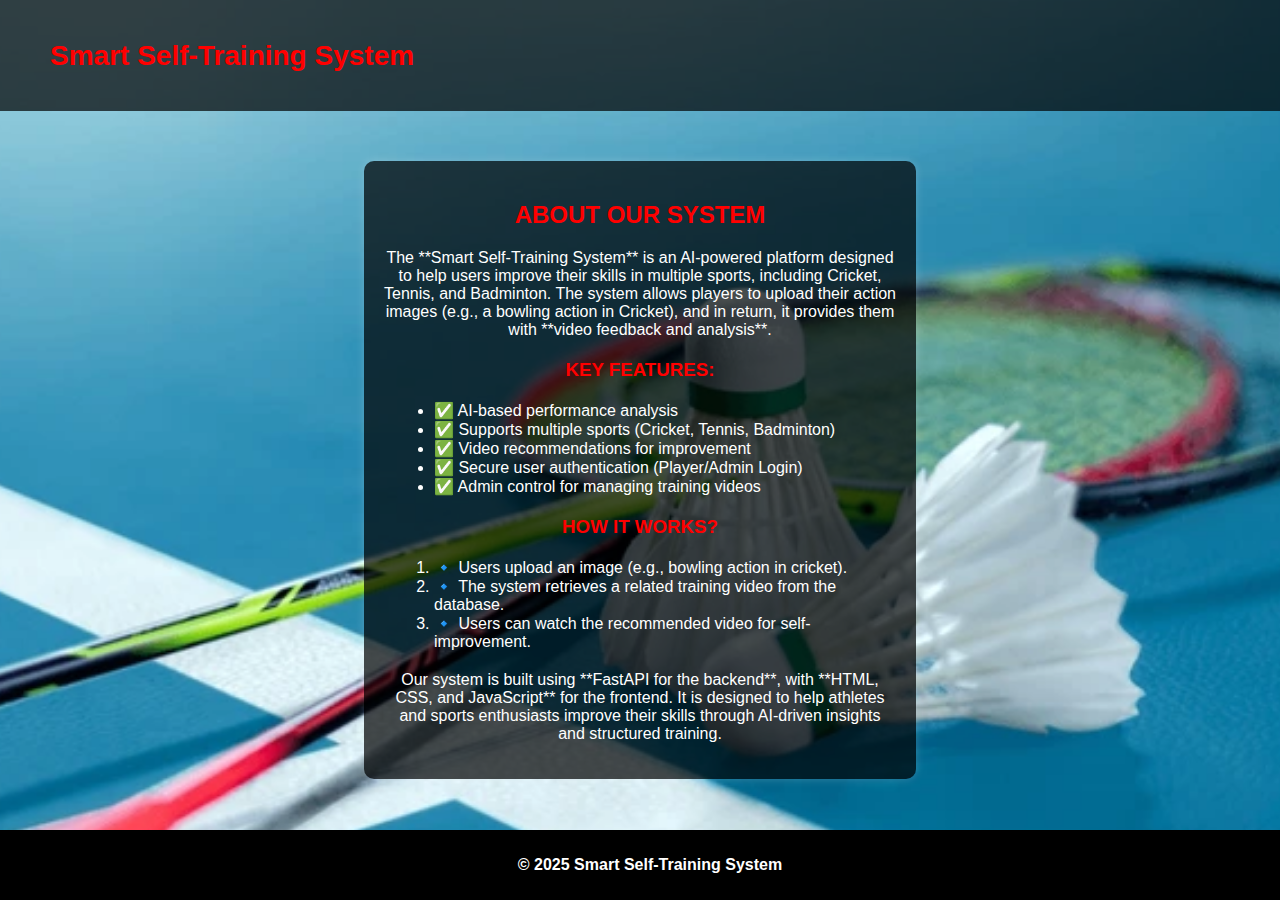
<file: templates/about.html>
<!DOCTYPE html>
<html lang="en">
<head>
    <meta charset="UTF-8">
    <meta name="viewport" content="width=device-width, initial-scale=1.0">
    <title>About - Smart Self-Training System</title>
    <link rel="stylesheet" href="/static/css/style.css">
</head>
<body>

    <!-- Header -->
    <header>
        <h1>Smart Self-Training System</h1>
    </header>

    <!-- About Content -->
    <div class="container">
        <h2>About Our System</h2>
        <p>
            The **Smart Self-Training System** is an AI-powered platform designed to help users improve their skills in multiple sports, including Cricket, Tennis, and Badminton. 
            The system allows players to upload their action images (e.g., a bowling action in Cricket), and in return, it provides them with **video feedback and analysis**.
        </p>
        
        <h3>Key Features:</h3>
        <ul>
            <li>✅ AI-based performance analysis</li>
            <li>✅ Supports multiple sports (Cricket, Tennis, Badminton)</li>
            <li>✅ Video recommendations for improvement</li>
            <li>✅ Secure user authentication (Player/Admin Login)</li>
            <li>✅ Admin control for managing training videos</li>
        </ul>

        <h3>How It Works?</h3>
        <ol>
            <li>🔹 Users upload an image (e.g., bowling action in cricket).</li>
            <li>🔹 The system retrieves a related training video from the database.</li>
            <li>🔹 Users can watch the recommended video for self-improvement.</li>
        </ol>

        <p>
            Our system is built using **FastAPI for the backend**, with **HTML, CSS, and JavaScript** for the frontend. It is designed to help athletes and sports enthusiasts improve their skills through AI-driven insights and structured training.
        </p>
    </div>

    <!-- Footer -->
    <footer>
        <p>&copy; 2025 Smart Self-Training System</p>
    </footer>

</body>
</html>
</file>
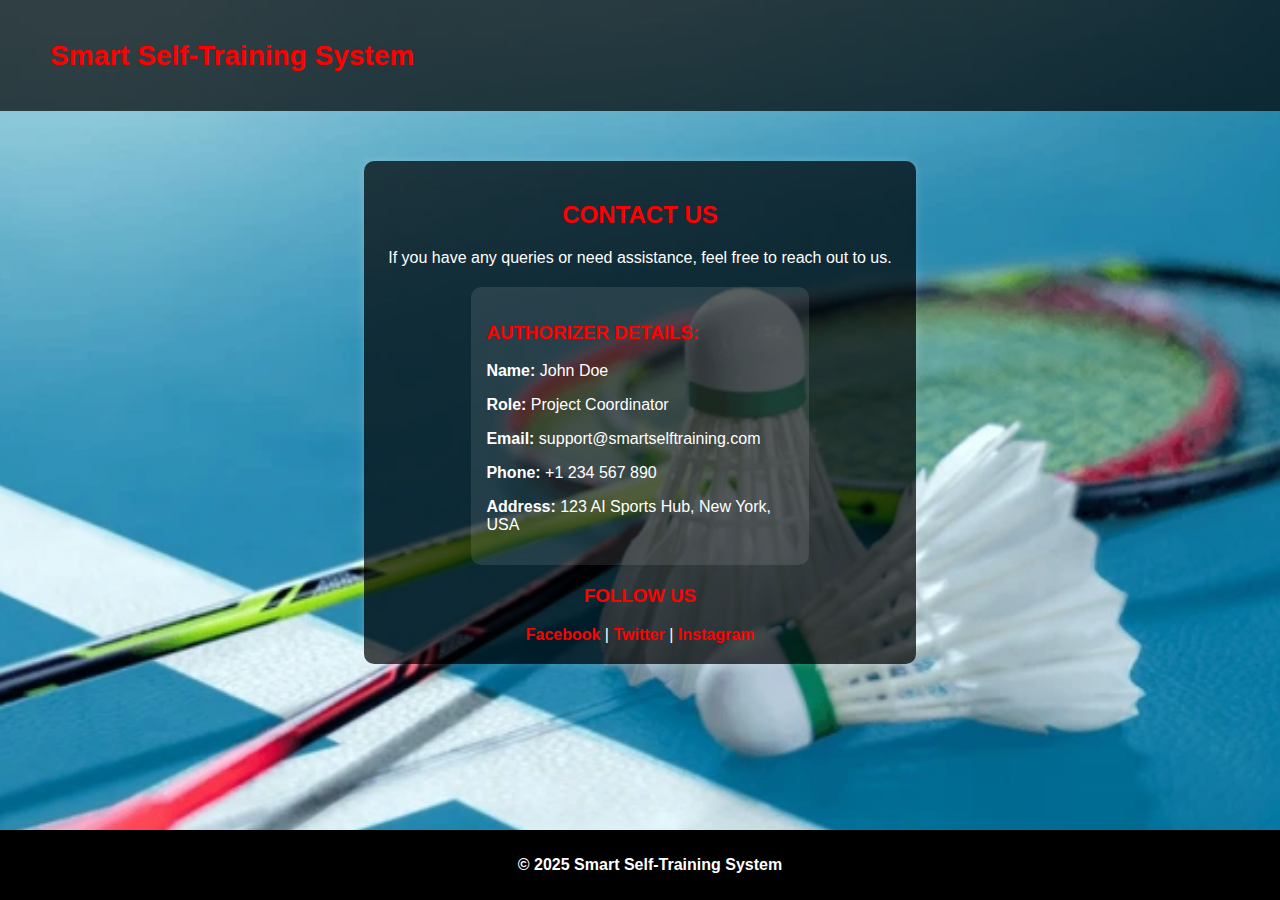
<file: templates/contact.html>
<!DOCTYPE html>
<html lang="en">
<head>
    <meta charset="UTF-8">
    <meta name="viewport" content="width=device-width, initial-scale=1.0">
    <title>Contact - Smart Self-Training System</title>
    <link rel="stylesheet" href="/static/css/style.css">
</head>
<body>

    <!-- Header -->
    <header>
        <h1>Smart Self-Training System</h1>
    </header>

    <!-- Contact Content -->
    <div class="container">
        <h2>Contact Us</h2>
        <p>If you have any queries or need assistance, feel free to reach out to us.</p>

        <div class="contact-info">
            <h3>Authorizer Details:</h3>
            <p><strong>Name:</strong> John Doe</p>
            <p><strong>Role:</strong> Project Coordinator</p>
            <p><strong>Email:</strong> support@smartselftraining.com</p>
            <p><strong>Phone:</strong> +1 234 567 890</p>
            <p><strong>Address:</strong> 123 AI Sports Hub, New York, USA</p>
        </div>
        
        <h3>Follow Us</h3>
        <div class="social-links">
            <a href="#">Facebook</a> | 
            <a href="#">Twitter</a> | 
            <a href="#">Instagram</a>
        </div>
    </div>

    <!-- Footer -->
    <footer>
        <p>&copy; 2025 Smart Self-Training System</p>
    </footer>

</body>
</html>
</file>
<file: static/css/style.css>
/* General Styles */
body {
   
   
    
    background-image: url('/static/images/background.jpg'); 
    background-size: cover;  /* Ensures the image covers the full screen */
    background-position: center;  /* Centers the image */
    background-repeat: no-repeat;  /* Prevents repetition */
    height: 100vh;  /* Makes sure it takes full viewport height */
    width: 100vw;  /* Optional: Ensures full width */
    margin: 0;  /* Removes default margin */
    padding: 0;  /* Removes default padding */
    overflow: hidden; /* Prevents scrolling */
    font-family: 'Poppins', sans-serif;
    margin: 0;
    padding: 0;
    
    color: red;
}

/* Header Section */
header {
    display: flex;
    justify-content: space-between;
    align-items: center;
    padding: 20px 50px;
    background-color: rgba(0, 0, 0, 0.7); /* Semi-transparent header */
}

/* Project Title */
.header-title {
    font-size: 42px; /* Adjust as needed */
    font-weight: bold;
    text-align: center; /* Centers the text */
    color:red; /* Customize color */
    margin-top: 20px; /* Adjust top spacing */
    display: flex;
    justify-content: center; /* Centers horizontally */
    align-items: center; /* Centers vertically if needed */
}


.moving-text {
    font-size: 22px; /* Adjust size */
    color: red;
    text-align: center;
    max-width: 80%;
    margin: 20px auto; /* Centers it horizontally */
    line-height: 1.6;
    white-space: nowrap; /* Prevents text from breaking */
    overflow: hidden;
    display: block; /* Ensures it takes up full width */
    animation: moveText 5s ease-in-out; /* Smooth animation */
}

@keyframes moveText {
    from {
        transform: translateX(50%);
        opacity: 0;
    }
    to {
        transform: translateX(0);
        opacity: 1;
    }
}

button {
    color: red;  /* Text color changed to red */
    padding: 10px 20px;
    font-size: 16px;
    font-weight: bold;
    cursor: pointer;
    border-radius: 5px;
    transition: 0.3s;
}




.nav-buttons {
    display: flex;
    gap: 15px;
    justify-content: flex-end;
    padding: 20px;
}

.nav-buttons a {
    text-decoration: none;
    color: red;
    font-size: 18px;
    padding: 10px 20px;
    border: 2px solid white; /* Box around the button */
    border-radius: 8px; /* Rounded corners */
    transition: all 0.3s ease;
    background: transparent;
}

.nav-buttons a:hover {
    
    color: red;
}


footer {
    position: fixed; /* Keeps footer at the bottom */
    bottom: 0;
    left: 0;
    width: 100%; /* Makes footer stretch across the screen */
    background-color: rgba(0, 0, 0, 0.8); /* Dark background */
    color: red; /* White text */
    text-align: center; /* Centers text */
    padding: 15px 0; /* Adds padding */
    font-size: 16px;
    font-weight: bold;
}
/* Login Page Styling */
.login-container {
    width: 400px;
    margin: 100px auto;
    padding: 20px;
    background: rgba(0, 0, 0, 0.8);
    color: white;
    border-radius: 10px;
    text-align: center;
}

.login-container h2 {
    margin-bottom: 20px;
}

.login-container form {
    display: flex;
    flex-direction: column;
    gap: 10px;
}

.login-container input {
    padding: 10px;
    border: 1px solid white;
    border-radius: 5px;
    background: transparent;
    color: white;
}

.login-container button {
    padding: 10px;
    background: red;
    color: white;
    border: none;
    border-radius: 5px;
    cursor: pointer;
}

.login-container a {
    color: cyan;
}

/* Centering the About Page Content */
.container {
    max-width: 800px;
    margin: auto;
    padding: 20px;
    background-color: rgba(0, 0, 0, 0.8); /* Slightly transparent background */
    color: white;
    border-radius: 10px;
    text-align: center;
}

/* Styling Headings */
h2, h3 {
    color: red;
    text-transform: uppercase;
    margin-top: 20px;
}

/* Styling Lists */
ul, ol {
    text-align: left;
    margin: 20px;
    padding-left: 30px;
}

/* Footer */
footer {
    background-color: #222;
    color: white;
    text-align: center;
    padding: 10px;
    position: fixed;
    width: 100%;
    bottom: 0;
}

/* Contact Page Styling */
.contact-info {
    text-align: left;
    background-color: rgba(255, 255, 255, 0.1);
    padding: 15px;
    border-radius: 10px;
    margin: 20px auto;
    width: 60%;
}

/* Social Links */
.social-links {
    margin-top: 10px;
    font-size: 16px;
}

.social-links a {
    color: red;
    text-decoration: none;
    font-weight: bold;
}

.social-links a:hover {
    text-decoration: underline;
}

/* Container for form (Same as Register Form) */
.container {
    width: 40%;
    margin: auto;
    padding: 20px;
    background: rgba(0, 0, 0, 0.7); /* Semi-transparent black background */
    border-radius: 10px;
    box-shadow: 0px 0px 10px rgba(255, 255, 255, 0.2);
    text-align: center;
    margin-top: 50px;
}

/* Form Row for parallel fields */
.form-row {
    display: flex;
    justify-content: space-between;
}

/* Form group for input fields */
.form-group {
    flex: 1;
    margin: 10px;
}

/* Input fields styling */
.form-group input {
    width: 100%;
    padding: 8px;
    border: 1px solid #ccc;
    border-radius: 5px;
    background: white;
    color: black;
}

/* Dropdown Select Styling */
select {
    width: 100%;
    padding: 8px;
    border: 1px solid #ccc;
    border-radius: 5px;
    background: white;
    color: black;
}

/* Login Button Styling */
button {
    margin-top: 15px;
    padding: 10px 20px;
    background: red;
    color: white;
    border: none;
    cursor: pointer;
    border-radius: 5px;
}

/* Footer Styling */
footer {
    text-align: center;
    margin-top: 20px;
    padding: 10px;
    background: black;
    color: white;
}

body {
    font-family: Arial, sans-serif;
    text-align: center;
    background-color: #f4f4f4;
}

header h1 {
    color: red;
    font-size: 28px;
    margin-top: 20px;
}

.game-container {
    display: flex;
    justify-content: center;
    gap: 20px;
    margin-top: 50px;
}

.game-card {
    background: white;
    padding: 20px;
    border-radius: 10px;
    box-shadow: 0px 0px 10px rgba(0, 0, 0, 0.1);
    width: 250px;
}

.game-card img {
    width: 100%;
    border-radius: 10px;
}

.game-card h2 {
    color: black;
    font-size: 22px;
    margin: 10px 0;
}

.game-card p {
    font-size: 14px;
    color: gray;
}

.game-card a {
    display: block;
    background: red;
    color: white;
    text-decoration: none;
    padding: 10px;
    margin-top: 10px;
    border-radius: 5px;
}

footer {
    margin-top: 50px;
    padding: 10px;
    background: black;
    color: white;
}


.edit-button-container {
    text-align: center;
    margin: 20px 0 80px 0; /* space above footer */
}

.edit-button {
    background-color: #1e88e5;
    color: white;
    padding: 12px 24px;
    border: none;
    border-radius: 6px;
    font-size: 16px;
    cursor: pointer;
    transition: background-color 0.3s ease;
}

.edit-button:hover {
    background-color: #1565c0;
}
</file>
